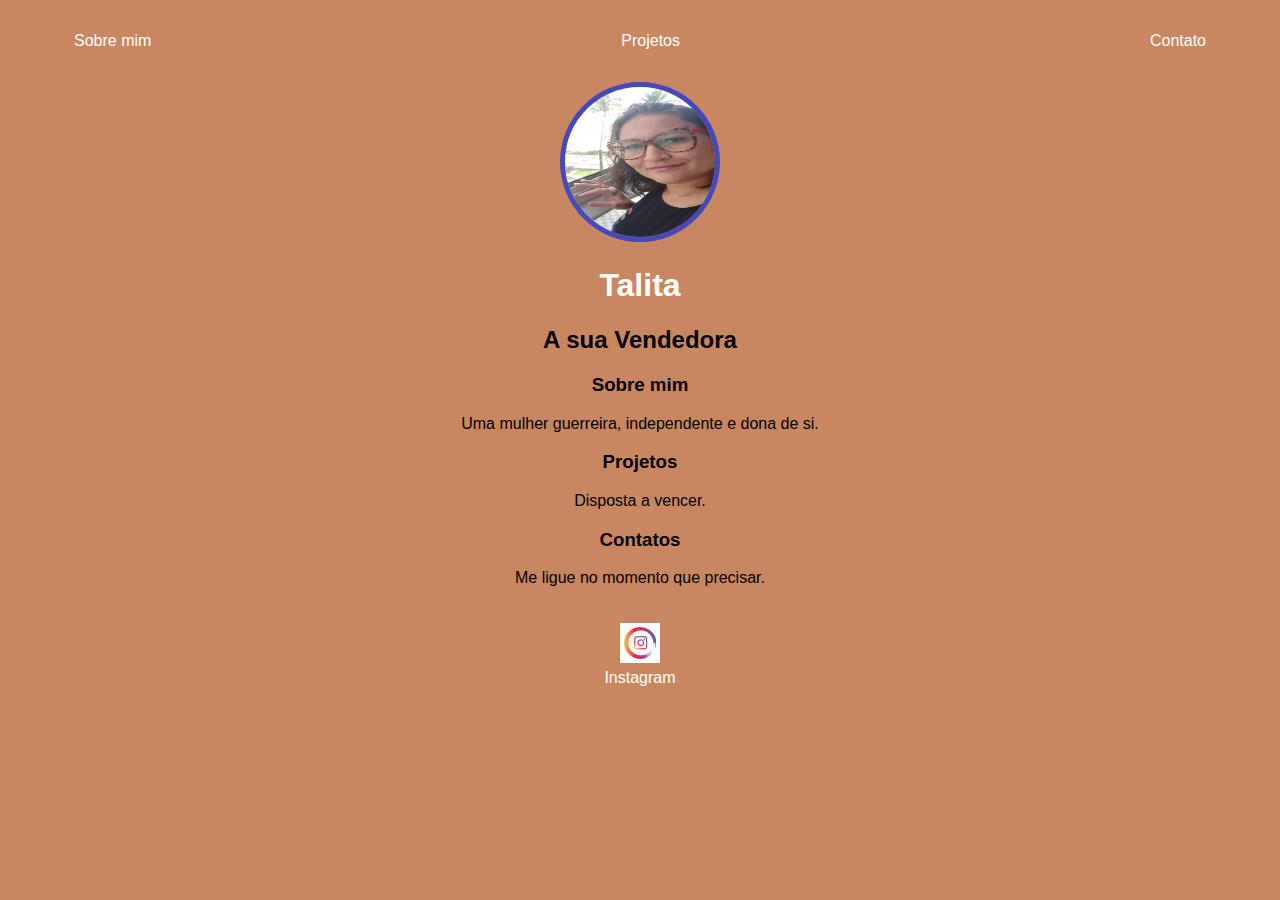
<file: index.html>
<!DOCTYPE html>
<html lang="en">
<head>
    <meta charset="UTF-8">
    <meta name="viewport" content="width=device-width, initial-scale=1.0">
    <title>TALITA A VENDEDORA</title>
    <link rel="stylesheet" href="index.css">
</head>
<div class="container">
    <body>
        <nav>
            <ul>
                <li>
                    <a href="index.html">Sobre mim</a>
                </li>
                <li>
                    <a href="projetos.html">Projetos</a>
                </li>
                <li>
                    <a href="contact.html">Contato</a>
                </li>
            </ul>
        </nav>  
        <header>
            <div class="center">
                <img src="./img/Foto.png" alt="">
            </div>
            <div class="center">
            <h1>Talita</h1>
            <h2>A sua Vendedora</h2>
            </div>
        </header>
        <div class="center">
        <main>
            <section>
                <h3>Sobre mim</h3>
                <p>
                    Uma mulher guerreira, independente e dona de si.
                </p>
            </section>
            <section>
                <h3>Projetos</h3>
                <p>
                    Disposta a vencer.
                </p>
            </section>
            <section>
                <h3>Contatos</h3>
                <p>
                    Me ligue no momento que precisar.
                </p>
            </section>
        </div>
        </main>
        <footer>
            <a href="http://www.trajanocamargo.com.br" target="blank">
                <img src="./img/insta.jpg" alt="">
                <p>Instagram</p>
            </a>
        </footer>
    </body>
</div>
</html>
</file>
<file: index.css>
body {
    color: black;
    background-color: rgb(201, 135, 97);
    font-family: Arial, Helvetica, sans-serif;
}


ul {
    display: flex;
    justify-content: space-between;
    list-style-type: none;
    align-items: center;
    padding: 16px;
}


a {
    color: white;
    text-decoration:none;
}


header img {
    width: 150px;
    height: 150px;
    border-radius: 50%;
    border: 5px solid #424abe;
}


.center {
    text-align: center;
}


h1 {
    color: white;
}


footer img {
    width: 40px;
    height: 40px;
}


footer {
    display: flex;
    justify-content: center;
}


footer a {
    margin: 20px;
    text-align: center;
}


footer p {
    margin-top: 2px;
}


.container {
    padding: 0px 50px;
}


nav a:hover {
    color:#8642be;
}
</file>
